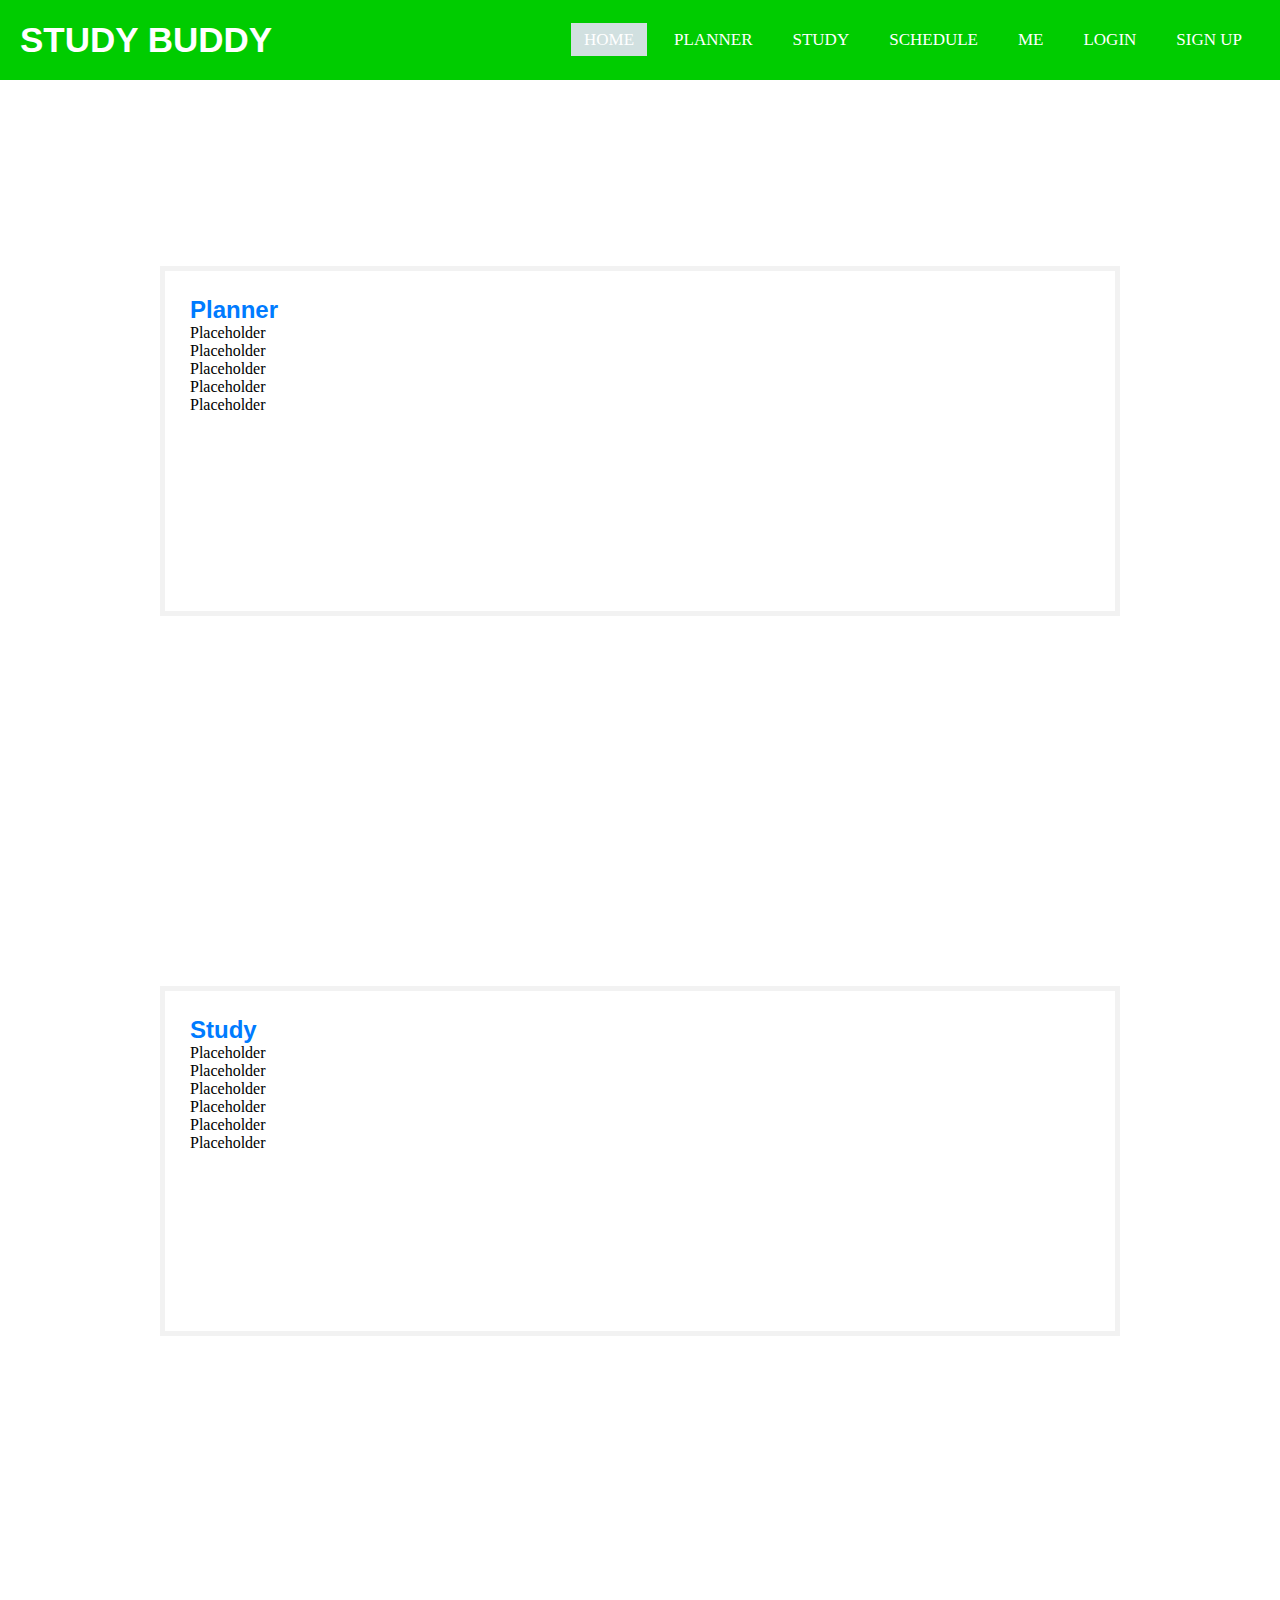
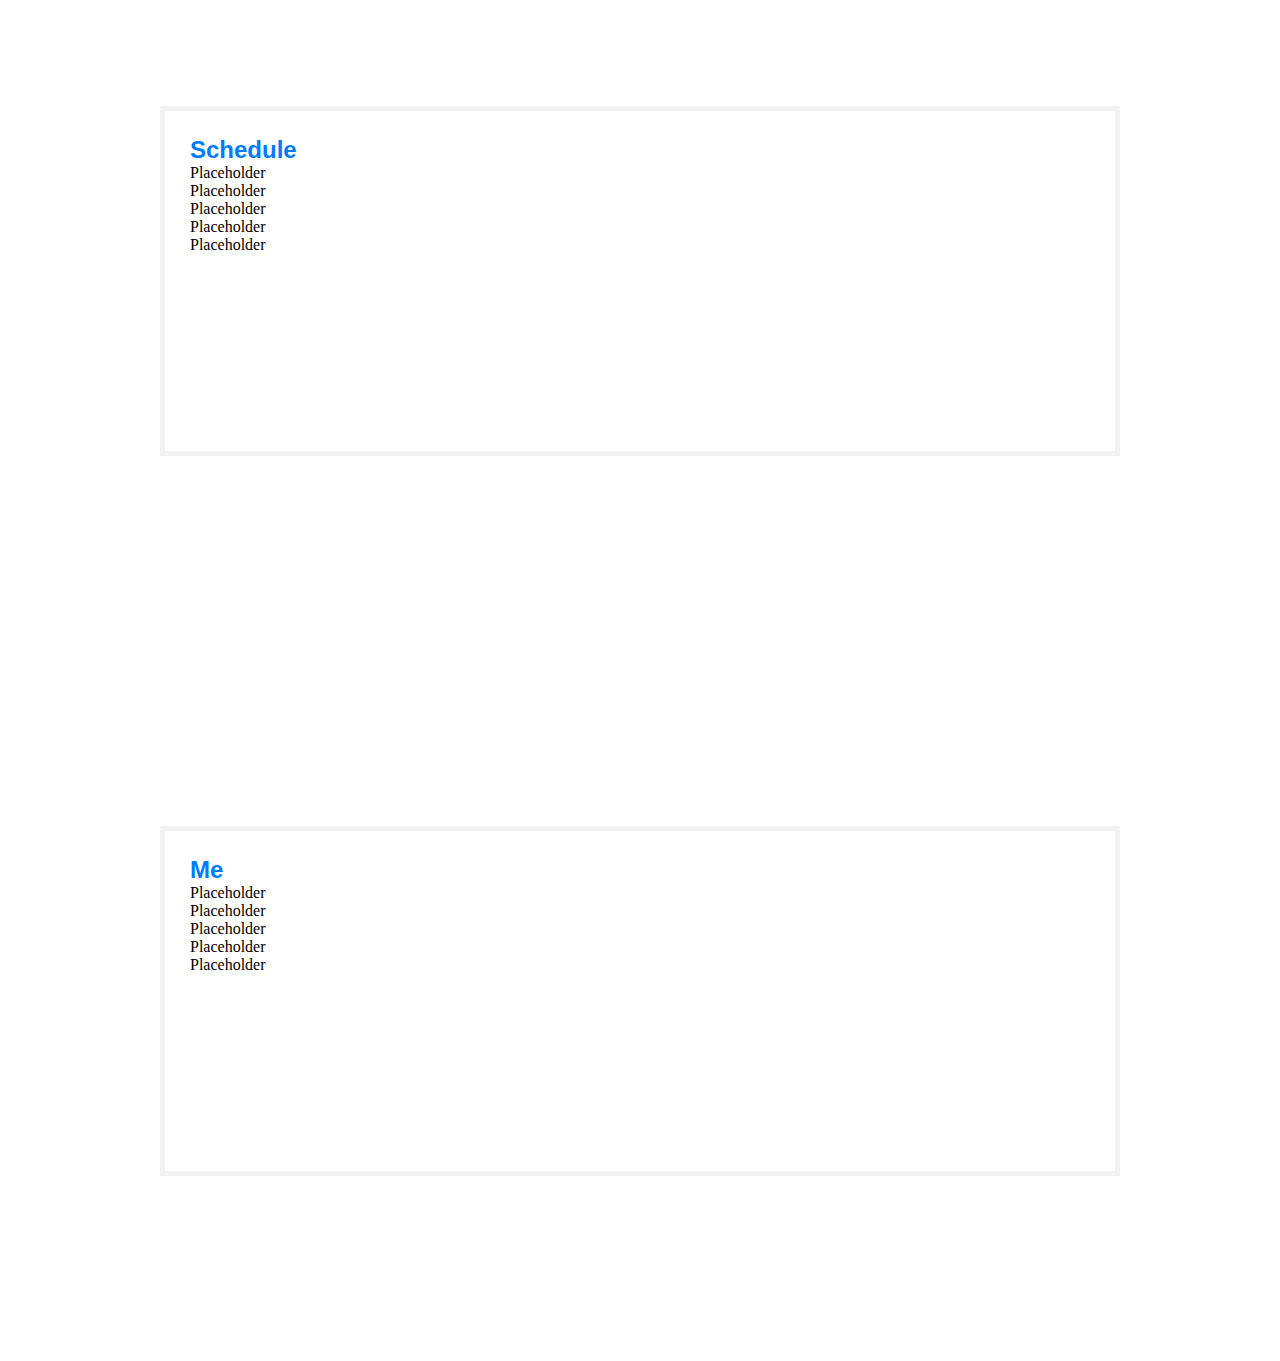
<file: orgProject/index.html>
<!DOCTYPE html>
<html lang="en">
<head>
    <link rel="stylesheet" href="css/style.css">
    <link href="http://fonts.cdnfonts.com/css/ar-christy" rel="stylesheet">   
    <link rel="stylesheet" href="https://cdnjs.cloudflare.com/ajax/libs/font-awesome/5.15.3/css/all.min.css"/>
    <meta charset="UTF-8">
    <meta http-equiv="X-UA-Compatible" content="IE=edge">
    <meta name="viewport" content="width=device-width, initial-scale=1.0">
    <title>Personal Website</title>
    
</head>

<body>
    <nav>
        <input type="checkbox" id="check">
        <label for="check" class="checkbtn">
            <i class="fas fa-bars"></i> 
        </label>
        <label class="logo">STUDY BUDDY</label>
        <ul>
            <li><a class="active" href="index.html">HOME</a></li>
            <li><a href="planner.html">Planner</a></li>
            <li><a href="study.html">Study</a></li>
            <li><a href="sched.html">Schedule</a></li>
            <li><a href="me.html">Me</a></li>
            <li class="item button"><a href="#">Login</a></li>
            <li class="item button secondary"><a href="#">Sign up</a></li>

            
        </ul>
        
    </nav> 

    <!--Sections-->
    <section id="planner" class="text-center bg-dark mb-5">
        <div class="tools">
            <h2>Planner</h2>
            <ul class="text-white">
                <li>Placeholder</li>
                <li>Placeholder</li>
                <li>Placeholder</li>
                <li>Placeholder</li>
                <li>Placeholder</li>
            </ul>

        </div>
    </section>
    <section id="study" class="text-center bg-dark mb-5">
        <div class="tools"><h2>Study</h2>

            <ul class="text-white">
                <li>Placeholder</li>
                <li>Placeholder</li>
                <li>Placeholder</li>
                <li>Placeholder</li>
                <li>Placeholder</li>
                <li>Placeholder</li>
                
        </div>
    </section>
    <section id="schedule" class="text-center bg-dark mb-5">
        <div class="tools"><h2>Schedule</h2>
            <ul class="text-white">
                <li>Placeholder</li>
                <li>Placeholder</li>
                <li>Placeholder</li>
                <li>Placeholder</li>
                <li>Placeholder</li>
            </ul>
        </div>
    </section>
    <section id="me" class="text-center bg-dark mb-5">
        <div class="tools"><h2>Me</h2>
            <ul class="text-white">
                <li>Placeholder</li>
                <li>Placeholder</li>
                <li>Placeholder</li>
                <li>Placeholder</li>
                <li>Placeholder</li>
            </ul>
        </div>
    </section>

</body>
</html>
</file>
<file: orgProject/css/style.css>
*{
    padding: 0;
    margin: 0;
    text-decoration: none;
    list-style: none;
    box-sizing: border-box;
}
body {
    font-family:Montserrat;

}
h2{
    font-family: 'Montserrat', sans-serif;
	color: #007bff;
}
nav{
    background: #00cc00;
    height: 80px;
    width: 100%;
}
label.logo {
    color: white;
    font-size:  35px;
    line-height: 80px;
    padding:0 20px;
    font-family:'AR CHRISTY', sans-serif;
    font-weight: bold;
}
/****Nav Bar Formatting****/

nav ul{
    float: right;
    margin-right: 20px;
}
nav ul li{
    display: inline-block;
    line-height: 80px;
    margin: 0 5px;

}
nav ul li a{
    color: white;
    font-size: 17px;
    padding:7px 13px;
    border: radius 3px;

    text-transform: uppercase;
}
/*giving every sections some container*/
.tools {
	padding: 25px;
	height: 350px;
	border: 5px solid #f2f2f2; /*light grey*/
	margin: 25px;
	width: 75%;
}
/*linking to the nav bar*/
#planner,
#study,
#schedule,
#me {
	min-height: 80vh;
	/* center the content vertically using flexbox */
    display: flex;
    align-items: center;
    flex-direction: column;
    justify-content: center;
    border-radius: 5px;
}
/*hovering effect*/

a.active,a:hover{
    background: #d1e0e0;
    transition: .5s;
}
/* for the menu (3 lines)*/

.checkbtn{
    font: size 30px;
    color: white;
    float: right;
    line-height: 80px;
    margin-right: 40px;
    cursor: pointer;
    
    display: none;
}
/*making the checkbox not visible*/

#check{
    display: none;
}
/* interface when size of screen changes*/
@media (max-width: 952px){
    label.logo{
       font-size: 30px;
       padding-left: 20px; 
    }
    nav ul li a{
        font-size: 16px;
    }
}
@media (max-width: 1059px){
    .checkbtn{
        display: block;
    }
    ul{
        position: fixed;
        width: 100%;
        height: 100vh;
        background: #009933;
        top: 80px;
        left: -100%;
        text-align: center;
        transition: all .5s;
    }
    nav ul li{
        display: block;
        margin: 50px 0;
        line-height: 30px;
    }
    nav ul li a{
        font-size: 20px;
    }
    a:hover,a.active{
        background: none;
        color: #94b8b8;
    }
    #check:checked ~ ul{
        left: 0;
    }
}
/*make the scrolling smooth*/
html {
	scroll-behavior: smooth;
}
/*repositioning of the planner section*/
#planner {
	margin-top: 1px;
}
</file>
